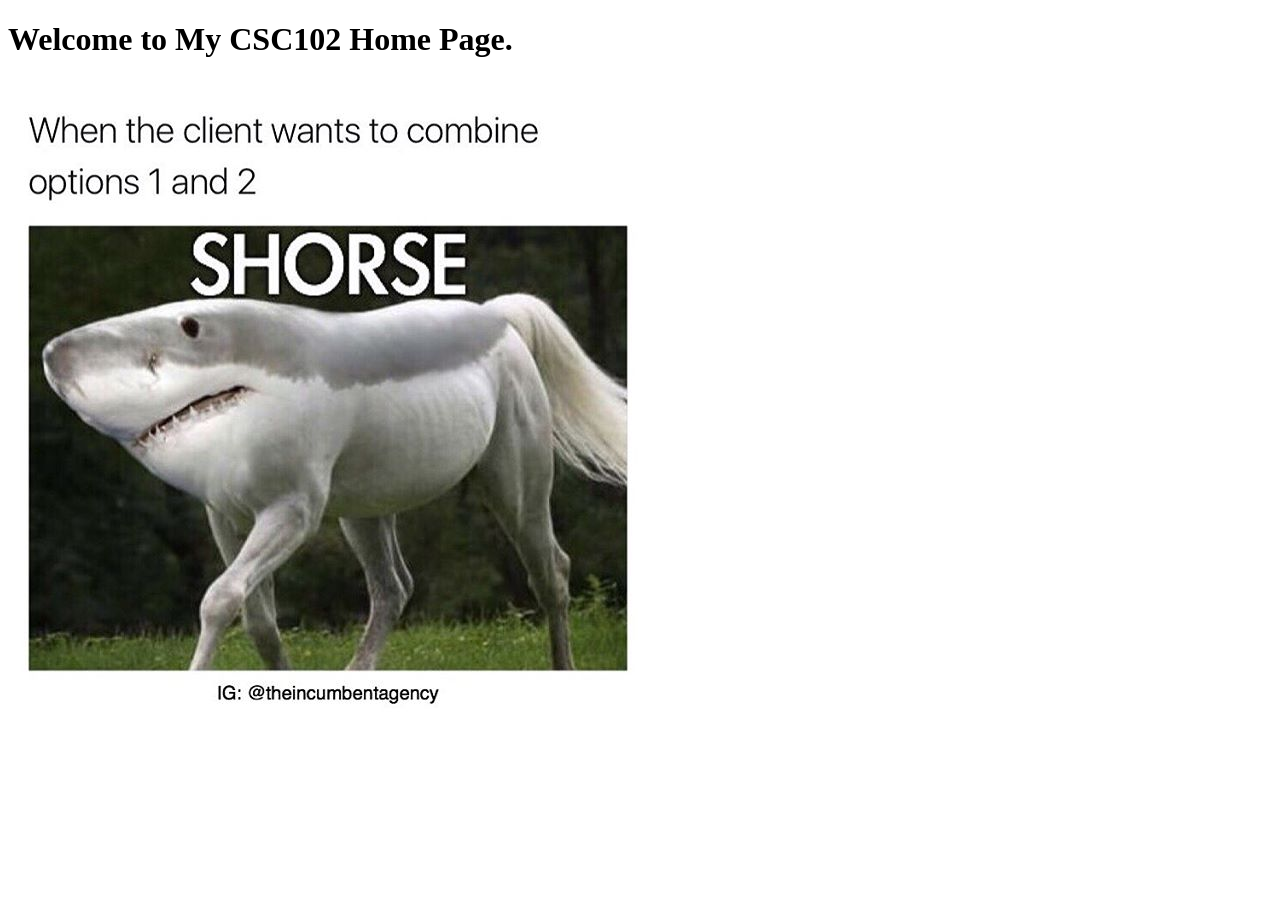
<file: index.html>
<!-- Moth Albright, May 17th, 2026 -->
<!-- DOCTYPE this is the first tag on the page and it tells the browser that this is an HTML5
page -->
<!DOCTYPE html>
<!-- the html tag goes next -->
<html>
    <!-- the head section has info gor the browser and search engine -->
    <head>
      <!-- the title tag is what shows up in the browser tab -->
      <title>CSC102 Home Page</title>
    </head>

    <!-- the body tag is where all the content of the page goes -->
     <body
        <!-- the h1 tag is a heading -->
        <!-- the p tag is a paragraph -->
        <h1>Welcome to My CSC102 Home Page.</h1>
        <!-- p is paragraph tag; has spacing around it by default -->
        <p>
            <!-- img is the image tag -->
            <img id="shorseImage" src="shorse.jpg">
        </p>
    </body>
</html>
</file>
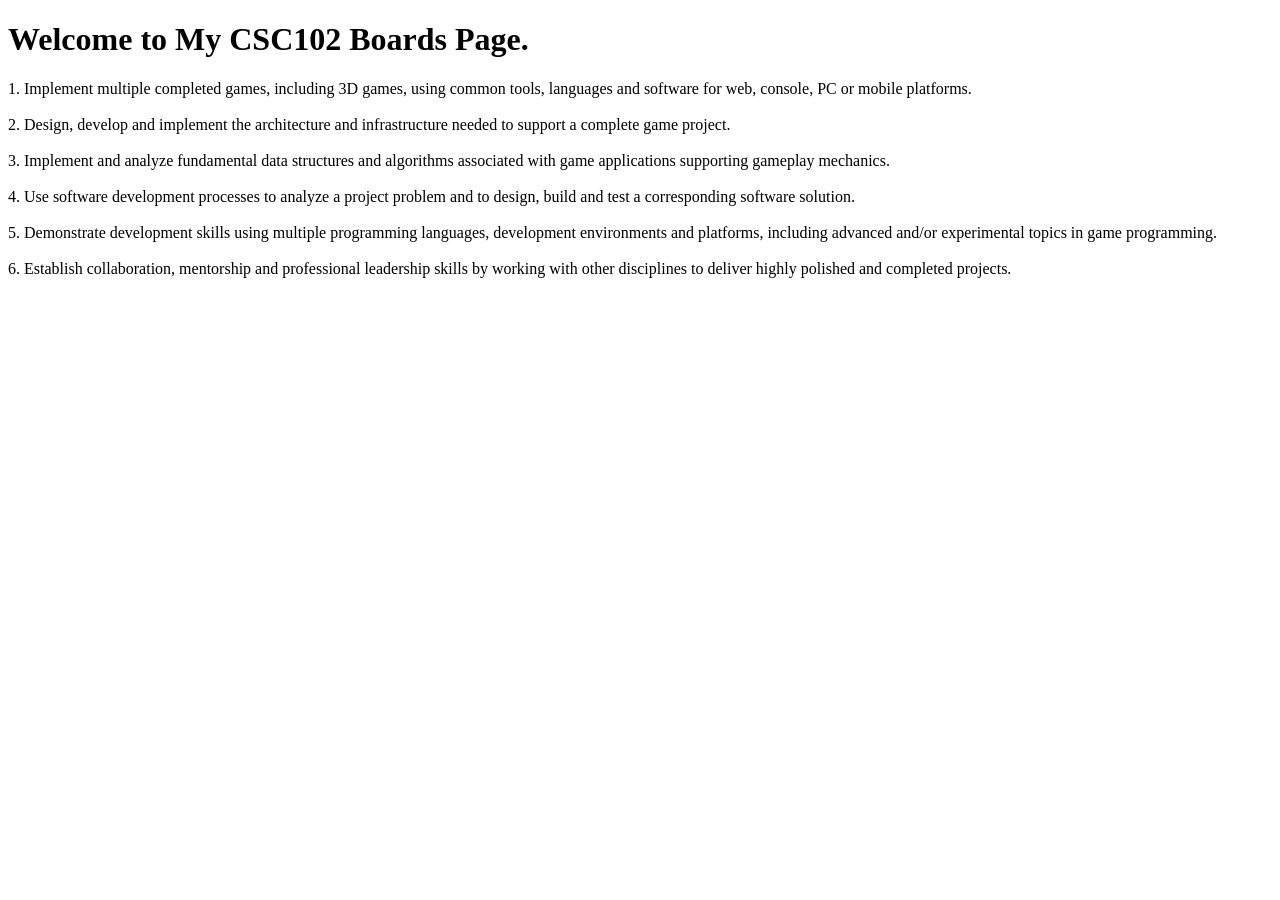
<file: boards.html>
<!-- Moth Albright, May 17th, 2026 -->
<!-- DOCTYPE this is the first tag on the page and it tells the browser that this is an HTML5
page -->
<!DOCTYPE html>
<!-- the html tag goes next -->
<html>
    <!-- the head section has info gor the browser and search engine -->
    <head>
      <!-- the title tag is what shows up in the browser tab -->
      <title>CSC102 Home Page</title>
    </head>

    <!-- the body tag is where all the content of the page goes -->
     <body
        <!-- the h1 tag is a heading -->
        <!-- the p tag is a paragraph -->
        <h1>Welcome to My CSC102 Boards Page.</h1>
        <!-- p is paragraph tag; has spacing around it by default -->
        <p>
          1. Implement multiple completed games, including 3D games, using common tools, 
          languages and software for web, console, PC or mobile platforms.
          <br>
          <br>
          2. Design, develop and implement the architecture and infrastructure needed to 
          support a complete game project.
          <br>
          <br>
          3. Implement and analyze fundamental data structures and algorithms associated with 
          game applications supporting gameplay mechanics.
          <br>
          <br>
          4. Use software development processes to analyze a project problem and to design, 
          build and test a corresponding software solution.
          <br>
          <br>
          5. Demonstrate development skills using multiple programming languages, development 
          environments and platforms, including advanced and/or experimental topics in game 
          programming.
          <br>
          <br>
          6. Establish collaboration, mentorship and professional leadership skills by working 
          with other disciplines to deliver highly polished and completed projects.
        </p>
    </body>
</html>
</file>
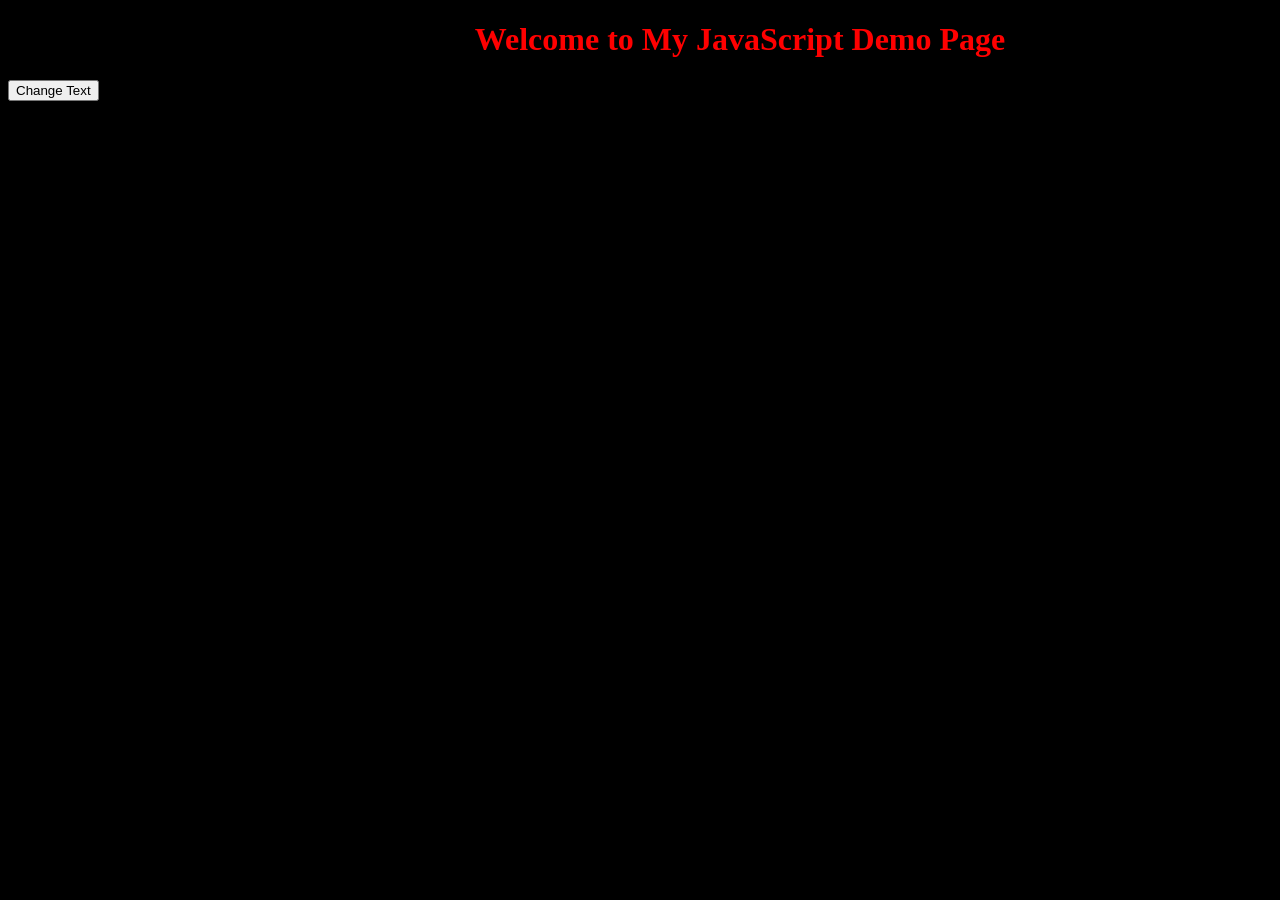
<file: game.html>
<!DOCTYPE html>
<html lang="en">
<head>
    <meta charset="UTF-8">
    <meta name="viewport" content="width=device-width, initial-scale=1.0">
    <title>JavaScript Demo</title>
    <script src="code.js" defer></script>
    <link href="main.css" rel="stylesheet">
</head>
<body>
    <header>
        <h1 id="heading"> Welcome to My JavaScript Demo Page </h1>
        <button onclick="updateText();">Change Text</button>
    </header>
</body>
</html>
</file>
<file: main.css>
/*
declaration block::after

selector{
    property: value;
    property2: value;
}
*/

body{
    background-color: black;
    color: red;
}

nav{
    height: 600px;
    width: 200px;
    float: left;
    padding: 5px;
    line-height: 30px;
}

footer{
    text-align: center;
    margin-right: 200px;
}

#shorseImage{
    margin-right: 200px;
    width: 400px;
}

h1{
    text-align: center;
    margin-left: 200px;
</file>
